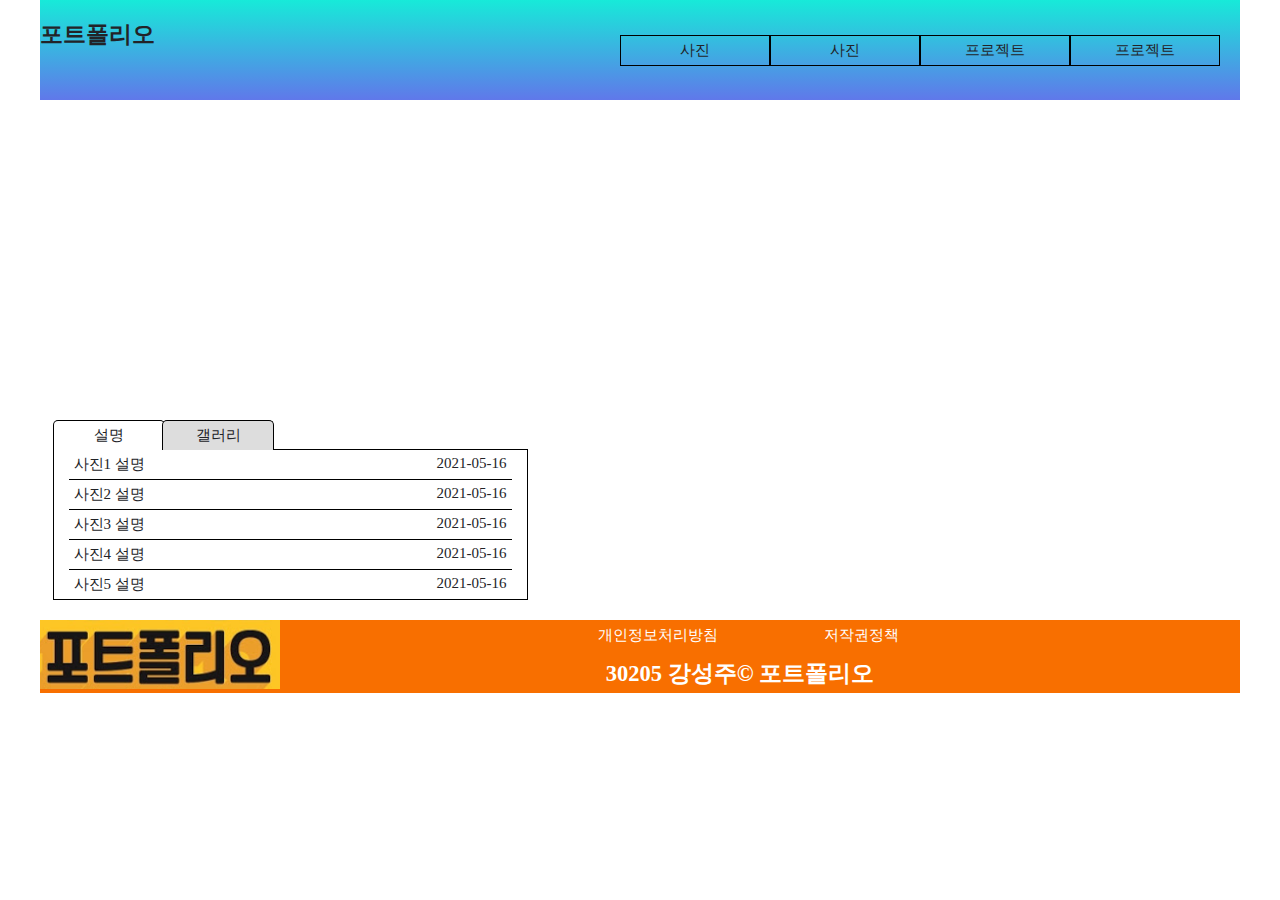
<file: index.html>
<!DOCTYPE html>
<html lang="ko">
<head>
    <meta charset="UTF-8">
    <title>포트폴리오</title>
    <link rel="stylesheet" href="css/style1.css">
</head>
<body>
    
    <div class="container">
        <header>
            <div class="header-logo">
                <a href="title"><h2>포트폴리오</h2></a>
            </div>
            <div class="navi">
                <ul class="menu">
                    <li>
                        <a href="#none">사진</a>
                        <div class="sub-menu">
                            <a href="/images/1.png">해운대빛축제</a>
                            <a href="/images/2.png">산업대학교</a>
                            <a href="/images/3.png">부여연꽃축제</a>
                        </div>
                    </li>
                    <li>
                        <a href="#none">사진</a>
                        <div class="sub-menu">
                            <a href="/images/4.png">대한투어</a>
                            <a href="/images/5.png">진주성</a>
                        </div>
                    </li>
                    <li>
                        <a href="#none">프로젝트</a>
                        <div class="sub-menu">
                            <a href="/PROJECT/jinjusung/jinjusung.html">진주성</a>
                            <a href="/PROJECT/30205/">해운대 빛축제</a>
                            <a href="/PROJECT/강성주- 산업대학교_학생용(본인이름)/">산업대학교</a>
                        </div>
                    </li>
                    <li>
                        <a href="#none">프로젝트</a>
                        <div class="sub-menu">
                            <a href="/PROJECT/부여연꽃축제/">부여연꽃축제</a>
                            <a href="/PROJECT/수험자 제공파일/">대한투어</a>
                            
                        </div>
                    </li>
                    
                </ul>
            </div>
        </header>
        <div class="slide">
            <div>
                <a href="#none"><img src="images/1.png" alt="slide1" ></a>
                <a href="#none"><img src="images/2.png" alt="slide2" ></a>
                <a href="#none"><img src="images/3.png" alt="slide3" ></a>
            </div>
        </div>
        <div class="items">
            <div class="news">
                <div class="tab-inner">
                    <div class="btn">
                        <a class="active" href="#none">설명</a>
                        <a href="#none">갤러리</a>
                    </div>
                    <div class="tabs">
                        <div class="tab1">
                            <a class = "open-modal open-modal-a" href="#none">사진1 설명<b>2021-05-16</b></a>
                            <a class = "open-modal open-modal-b" href="#none">사진2 설명<b>2021-05-16</b></a>
                            <a class = "open-modal open-modal-c" href="#none">사진3 설명<b>2021-05-16</b></a>
                            <a class = "open-modal open-modal-d" href="#none">사진4 설명<b>2021-05-16</b></a>
                            <a class = "open-modal open-modal-e" href="#none">사진5 설명<b>2021-05-16</b></a>
                        </div>
                        <div class="tab2">
                           
                                <a href="/images/4.png" target="_blank"><img src="images/4.png" alt="gallery1"></a>
                                <a href="/images/5.png" target="_blank"><img src="images/5.png" alt="gallery2"></a>
                                
                            
                        </div>
                    </div>
                </div>
            </div>
            <div class="banner">
                
            </div>
            <div class="shortcut">
           
            </div>
        </div>
        
        <footer>
            <div class="footer-logo">
                <a href="#none"><img src="images/sdfe.PNG" alt="footer logo"></a>
            </div>
            <div class="copyright">
              <div>
                   <ul>
                       <li><a href="#none"></a>개인정보처리방침</a></li>
                       <li><a href="#none"></a>저작권정책</a></li>
                  </ul>
              </div>
              <div><h2>30205 강성주&copy; 포트폴리오</h2>
              </div>
              </div>
        </footer>
    </div>
    
    <!-- Modal -->
    <div class="modal a">
        <div class="modal-content">
            <h2>사진1</h2>
            <p>
                *  해운대 빛축제<br><br> 
                *  메뉴를 왼쪽으로 배치하여 일직선으로 메뉴가 나오도록 하였습니다<br><br>
                * 옆에 북미및축제,전국빛축제,유럽빛축제 버너 사진을 클릭하면 자료가 나오는 사이트로 갈 수 있도록 링크를 걸었습니다<br><br>
                * 공지사항과 갤러리 탭을 따로 배치하여 보기 쉽도록 하였습니다
              
            </p>
            <a class="close-modal" href="#none">닫기</a>
        </div>
    </div>
    <div class="modal b">
        <div class="modal-content">
            <h2>사진2</h2>
            <p>
                * 메뉴를 일일히 나열하여 밑으로 세부메뉴가 나오도록 하였습니다<br><br> 
                * 맨아래에 famliy site등을 바꿀 수 있는 것을 구현했습니다<br><br>
                * 버너사진을 누르면 관련 사이트로 이동되도록 링크를 걸었습니다<br><br>
                
            </p>
            <a class="close-modal" href="#none">닫기</a>
        </div>
    </div>
    <div class="modal c">
        <div class="modal-content">
            <h2>사진3</h2>
            <p>
                * 메뉴를 상단에 있는 부여연꽃과 밀접하게다<br><br> 
                * 메뉴에 마우스 커서를 두면 일직선으로 메뉴가 나옵니다<br><br>
                * 페이스북,인스타그램,트위터 아이콘을 누르면 해당사이트로 이동합니다<br><br>
                
            </p>
            <a class="close-modal" href="#none">닫기</a>
        </div>
    </div>
    <div class="modal d">
        <div class="modal-content">
            <h2>사진4</h2>
            <p>
                * 메뉴는 세로메뉴로 구현하였습니다<br><br> 
                * 사진이 시간이 지나면 다른 사진을 자동으로 보여줍니다ㅈ<br><br>
                
            </p>
            <a class="close-modal" href="#none">닫기</a>
        </div>
    </div>
    <div class="modal e">
        <div class="modal-content">
            <h2>사진5</h2>
            <p>
                * 진주성을 소개하는 것을 만들었습니다<br><br> 
                * 이번에는 윗쪽에 가로 메뉴를 구현하지 않고 왼쪽에 세로메뉴를 구현하였습니다(미구현<br><br>
                * 진주성 옆에 p태그를 사용하여 설명문을 작성하였습니다.<br><br>
                * 포토갤러리 및 공지사항, Q&A를 만들어 클릭하면 팝업창이 뜨도록 하였습니다.
                
            </p>
            <a class="close-modal" href="#none">닫기</a>
        </div>
    </div>
   
    <!-- Modal -->
    
    <script src="js/jquery-1.12.4.js"></script>
    <script src="js/custom1.js"></script>
    
</body>
</html>
</file>
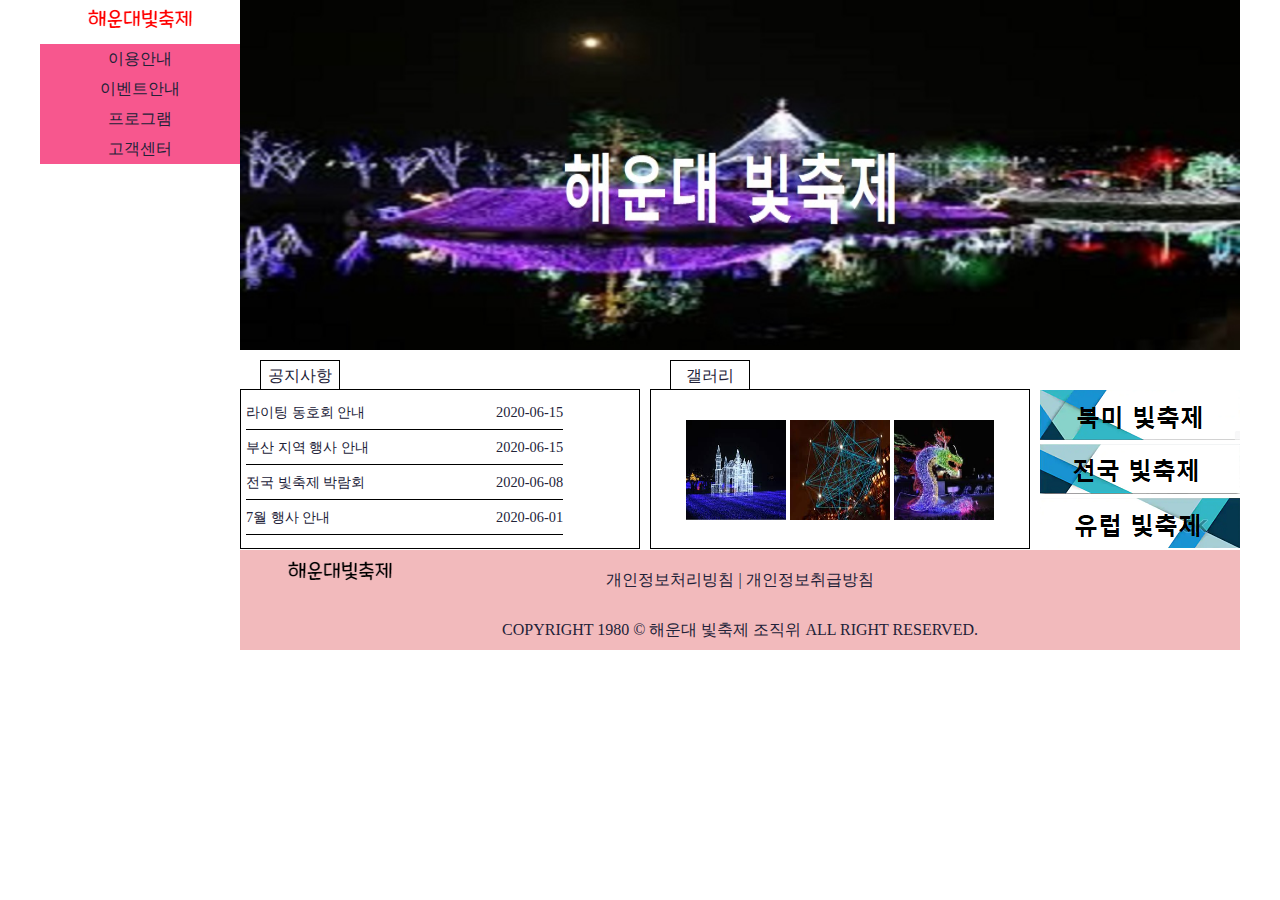
<file: PROJECT/30205/index.html>
<!DOCTYPE html>
<html lang="ko">

<head>
    <meta charset="UTF-8">
    <title>해운대 빛축제</title>
    <link rel="stylesheet" href="css/style.css">
</head>

<body>
    <div class="wrapper">
        <header>
            <div class="logo">
                <img src="images/logo.png" width="200" height="40">
            </div>
            <div class="menu">
                <ul>
                    <li><a href="#">이용안내</a>
                        <ul>
                            <li><a href="#">이용방법</a></li>
                            <li><a href="#">이용시간</a></li>
                            <li><a href="#">이용요금</a></li>
                        </ul>
                    </li>
                    <li><a href="#">이벤트안내</a>
                        <ul>
                            <li><a href="#">현장이벤트</a></li>
                            <li><a href="#">온라인이벤트</a></li>
                            <li><a href="#">이벤트예약</a></li>
                        </ul>
                    </li>
                    <li><a href="#">프로그램</a>
                        <ul>
                            <li><a href="#">프로그램안내</a></li>
                            <li><a href="#">온라인예약</a></li>
                            <li><a href="#">단체예약상담</a></li>
                        </ul>
                    </li>
                    <li><a href="#">고객센터</a>
                        <ul>
                            <li><a href="#">공지사항</a></li>
                            <li><a href="#">자주묻는질문</a></li>
                            <li><a href="#">자료실</a></li>
                        </ul>
                    </li>
                </ul>
            </div>
        </header>

        <div class="slide">
            <img src="images/slide1.jpg" width="1000" height="350">
            <img src="images/slide2.jpg" width="1000" height="350">
            <img src="images/slide3.jpg" width="1000" height="350">
        </div>
        <div class="contents">
            <div class="notice">
                <div class="tab">공지사항</div>
                <div class="box">
                    <ul>
                        <li><a href="javascript:openPop()">라이팅 동호회 안내</a></li>

                        <li>2020-06-15</li>
                    </ul>
                    <ul>
                        <li>부산 지역 행사 안내</li>
                        <li>2020-06-15</li>
                    </ul>
                    <ul>
                        <li>전국 빛축제 박람회</li>
                        <li>2020-06-08</li>
                    </ul>
                    <ul>
                        <li>7월 행사 안내</li>
                        <li>2020-06-01</li>
                    </ul>
                </div>
            </div>
            <div class="gallery">
                <div class="tab">갤러리</div>
                <div class="box">
                    <img src="images/g1.jpg" width="100" height="100">
                    <img src="images/g2.jpg" width="100" height="100">
                    <img src="images/g3.jpg" width="100" height="100">
                </div>
            </div>
            <div class="banner">
                <a  href = "https://m.blog.naver.com/chefjhkim/221118838828"><img src="images/banner1.png" width="200" height="50" ></a>
                <a href = "https://post.naver.com/viewer/postView.nhn?volumeNo=27182146&memberNo=44546307"><img src="images/banner2.png" width="200" height="50" ></a>
                <a href=  "https://m.blog.naver.com/PostView.naver?blogId=dmlight72&logNo=221322658059&proxyReferer=https%3A%2F%2Fwww.google.com%2F"><img src="images/banner3.png" width="200" height="50" ></a>
            </div>
        </div>
        <div id="pop">
            <div class="title">라이팅 동호회 정기모임</div>
            <p>
                빛예술을 사랑하는 라이팅 동호회 정기모임을 안내합니다.<br>
                동호회 회원여러분의 많은 관심과 참여 부탁드립니다.<br>
                일시 : 2020년 06월 28일<br>
                장소: 해운데 구청 2층 회의실
            </p>
            <p class="exit"><button onclick="closePop();">닫기</button></p>
        </div>
        <footer>
            <div class="logo">
                <img src="images/f-logo.png" width="200" height="40">
            </div>
            <div class="f-con">
                <div class="f-menu">
                    개인정보처리빙침 | 개인정보취급방침
                </div>
                <div class="copy">
                    COPYRIGHT 1980 &copy; 해운대 빛축제 조직위 ALL RIGHT RESERVED.
                </div>
            </div>
        </footer>
    </div>

    <script src="js/jquery-2.2.3.min.js"></script>
    <script src="js/script.js"></script>
</body>

</html>
</file>
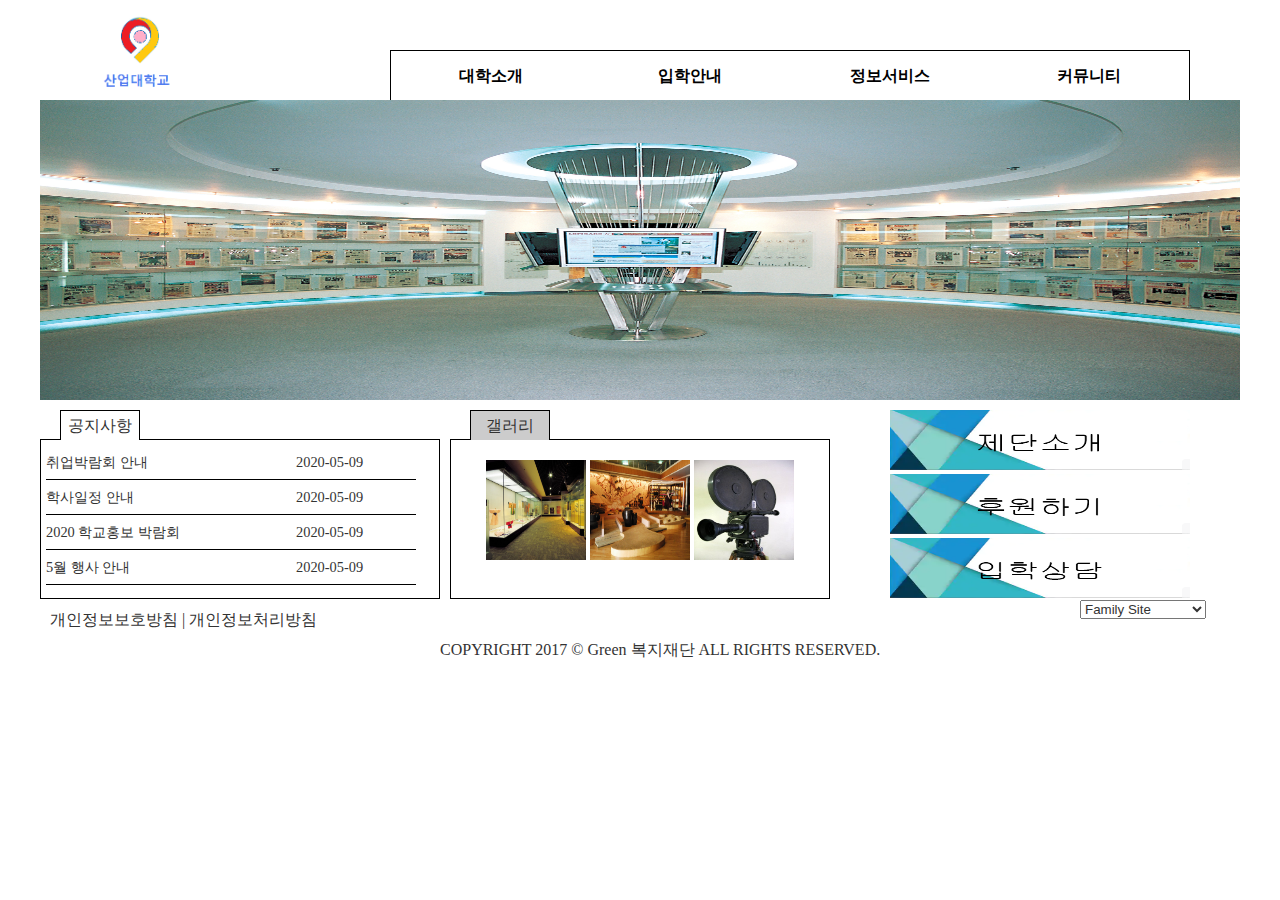
<file: PROJECT/강성주- 산업대학교_학생용(본인이름)/index.html>
<!DOCTYPE html>
<html lang="en">
<head>
    <meta charset="UTF-8">
    <meta name="viewport" content="width=device-width, initial-scale=1.0">
    <meta http-equiv="X-UA-Compatible" content="ie=edge">
    <title>산업대학교</title>
    <link rel="stylesheet" href="css/style.css">
</head>
<body>
    <div class="wrapper">
        <header>
            <div class="logo">
                <img src="images/logo1.png" alt="logo" width="100" height="100">
            </div>
            <div class="menu">
                <div class="main-menu">
                <ul>
                    <li><a href="#">대학소개</a></li>
                    <li><a href="#">입학안내</a></li>
                    <li><a href="#">정보서비스</a></li>
                    <li><a href="#">커뮤니티</a></li>
                </ul>
            </div>
            <div class="sub-menu">
                <div>
                    <ul>
                        <li>
                            <ul>
                                <li><a href="#">총장인사말</a></li>
                                <li><a href="#">학교소개</a></li>
                                <li><a href="#">홍보관</a></li>
                                <li><a href="#">캠퍼스안내</a></li>
                            </ul>
                        </li>
                        <li>
                            <ul>
                                <li><a href="#">수시모집</a></li>
                                <li><a href="#">정시모집</a></li>
                                <li><a href="#">편입학</a></li>
                                <li><a href="#">재외국인</a></li>
                            </ul>
                        </li>
                        <li>
                            <ul>
                                <li><a href="#">대학정보알림</a></li>
                                <li><a href="#">정보공개</a></li>
                                <li><a href="#">정보서비스안내</a></li>
                            </ul>
                        </li>
                        <li>
                            <ul>
                                <li><a href="#">공지사항</a></li>
                                <li><a href="#">참여게시판</a></li>
                                <li><a href="#">자료실</a></li>
                            </ul>
                        </li>
                    </ul>
                    </div>
                </div>
            </div>
        </header>
        <div class="slide">
            <img src="images/slideimg1.jpg" alt="slide" width="1200" height="300">
            <img src="images/slideimg2.jpg" alt="slide1" width="1200" height="300">
            <img src="images/slideimg3.jpg" alt="slide2" width="1200" height="300">
        </div>
        <div class="main">
            <div class="notice">
                <div class="tab">공지사항</div>
                <div class="box">
                    <ul>
                        <li><a href="javascript:openPop();">취업박람회 안내</a></li>
                        <li>2020-05-09</li>
                    </ul>
                    <ul>
                        <li>학사일정 안내</li>
                        <li>2020-05-09</li>
                    </ul>
                    <ul>
                        <li>2020 학교홍보 박람회</li>
                        <li>2020-05-09</li>
                    </ul>
                    <ul>
                        <li>5월 행사 안내</li>
                        <li>2020-05-09</li>
                </div>
            </div>
            <div class="gallery">
                <div class="tab">갤러리</div>
                <div class="box">
                    <img src="images/g1.jpg" alt="g1" width="100" height="100">
                    <img src="images/g2.jpg" alt="g2" width="100" height="100">
                    <img src="images/g3.jpg" alt="g3" width="100" height="100">
                </div>
            </div>
            <div class="links">
                <a href="https://beautifulfund.org/aboutus/"><img src="images/banner1.png" alt="banner" width="300" height="60"></a>
                <a href = "https://you.snu.ac.kr/related-website"><img src="images/banner2.png" alt="banner" width="300" height="60"></a>
                <a href="http://www.g-school.co.kr/lecture/lectureTeacherIntro.jsp?teacher_code=TAC20181030142058060&utm_source=google&utm_medium=cpc&utm_campaign=counsel&gclid=Cj0KCQjw7pKFBhDUARIsAFUoMDb70sNBWV4p_Ozol9hAWeI2qKqZ-eDhWoFXnmDmERhKA04FdoAG0fcaArxBEALw_wcB"><img src="images/banner3.png" alt="banner" width="300" height="60"></a>
            </div>
        </div>
        <div id="pop">
            <div class="title">취업박람회 안내</div>
            <p>꽃피는 5월에 2020년도 산업대학교 취업박람회 개최합니다. <br>
               재학생여러분과 현업에 있는 졸업생과의 만남의 자리도 준비될 예정입니다. 
               기대하셔도 좋습니다. <br>
               많은 관심과 방문 부탁드립니다.
            </p>
            <p class="exit"><button onclick="closePop();">닫기</button></p>
        </div>
        <footer>
            <div class="f-menu">
                <a href="#">개인정보보호방침 | 개인정보처리방침</a>
            </div>
            <div class="copy">
                COPYRIGHT 2017 &copy; Green 복지재단 ALL RIGHTS RESERVED.
            </div>
            <div class="family">
                <select>
                    <option value="">Family Site</option>
                    <option value="site1">산업대학교재단</option>
                    <option value="site2">한국대학연합회</option>
                    <option value="site3">대학장학지원재단</option>
                </select>
            </div>
        </footer>
    </div>
    <script src="js/jquery-2.2.3.min.js"></script>
    <script src="js/script.js"></script>
</body>
</html>
</file>
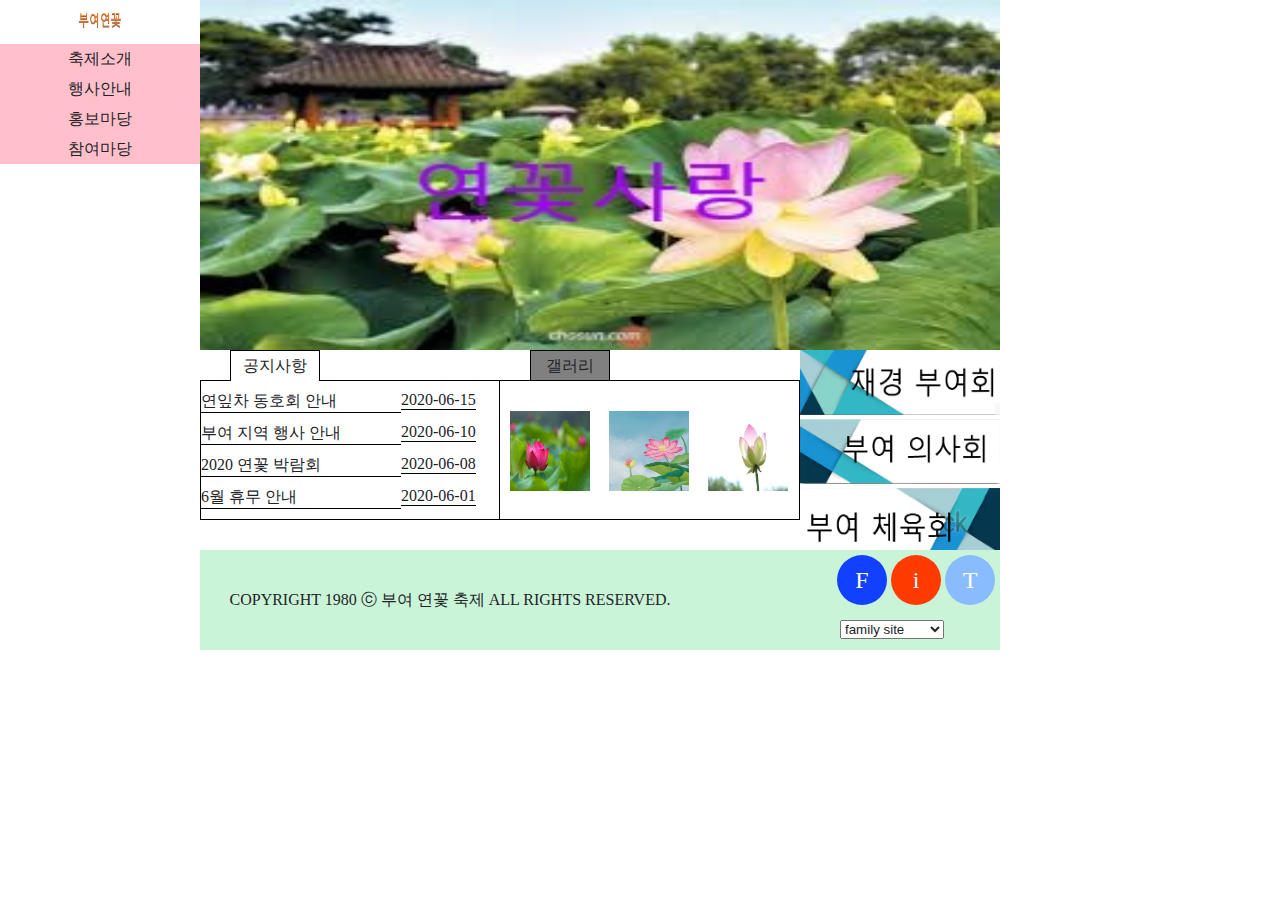
<file: PROJECT/부여연꽃축제/index.html>
<!DOCTYPE html>
<html lang="ko">

<head>
    <meta charset="UTF-8">
    <title>부여연꽃</title>
    <link rel="stylesheet" href="css/style.css">
</head>

<body>
    <div class="wrapper">
        <header>
            <div class="logo">
                <a href="#"><img src="images/logo.jpg" alt="logo" width="200" height="40"></a>
            </div>
            <div class="menu">
                <ul>
                    <li><a href="#">축제소개</a>
                        <ul>
                            <li><a href="#">초대의 글</a></li>
                            <li><a href="#">축제개요</a></li>
                            <li><a href="#">축제연혁</a></li>
                            <li><a href="#">오시는길</a></li>
                        </ul>
                    </li>
                    <li><a href="#">행사안내</a>
                        <ul>
                            <li><a href="#">셔틀버스안내</a></li>
                            <li><a href="#">행사안내</a></li>
                            <li><a href="#">행사일정</a></li>
                            <li><a href="#">소공연장</a></li>
                        </ul>
                    </li>
                    <li><a href="#">홍보마당</a>
                        <ul>
                            <li><a href="#">축제소식</a></li>
                            <li><a href="#">보도자료</a></li>
                            <li><a href="#">음식레시피</a></li>
                        </ul>
                    </li>
                    <li><a href="#">참여마당</a>
                        <ul>
                            <li><a href="#">첨거후기</a></li>
                            <li><a href="#">연꽃갤러리</a></li>
                            <li><a href="#">포토갤러리</a></li>
                        </ul>
                    </li>
                </ul>
            </div>
        </header>
        <div class="slide">
            <img src="images/slide1.jpg" alt="slide1">
                <img src="images/slide2.jpg" alt="slide2">
                <img src="images/slide3.jpg" alt="slide3">
        </div>
        <section>
            <div class="notice">
                <div class="tab1">
                    <div class="tab-news"><a href="#">공지사항</a></div>
                </div>
                <div class="news">
                    <ul>
                        <li><a href="javascript:openPop();">연잎차 동호회 안내</a></li>
                        <li><a href="#">2020-06-15</a></li>
                    </ul>
                    <ul>
                        <li><a href="#">부여 지역 행사 안내</a></li>
                        <li><a href="#">2020-06-10</a></li>
                    </ul>
                    <ul>
                        <li><a href="#">2020 연꽃 박람회</a></li>
                        <li><a href="#">2020-06-08</a></li>
                    </ul>
                    <ul>
                        <li><a href="#">6월 휴무 안내</a></li>
                        <li><a href="#">2020-06-01</a></li>
                    </ul>
                </div>
            </div>
            <div class="gallery">
                <div class="tab2">
                    <div class="tab-gallery"><a href="#">갤러리</a></div>
                </div>
                <div class="Gimg">
                    <a href="#"><img src="images/g1.jpg" alt="g1" width="80" height="80"></a>
                    <a href="#"><img src="images/g2.jpg" alt="g2" width="80" height="80"></a>
                    <a href="#"><img src="images/g3.jpg" alt="g3" width="80" height="80"></a>
                </div>
            </div>
            <div class="links">
                <a href="https://www.molit.go.kr/USR/NEWS/m_71/dtl.jsp?id=95078699"><img src="images/banner1.png" alt="b1" width="200" height="65"></a>
                <a href="https://www.cnbye.go.kr/"><img src="images/banner2.png" alt="b2" width="200" height="65"></a>
                <a href="http://buyeosports.co.kr/"><img src="images/banner3.png" alt="b3" width="200" height="65"></a>
            </div>
        </section>
        <div class="pop">
            연잎을 사랑하는 연잎차 동호회 정기모임을 안내합니다.<br> 동호회 회원여러분의 많은 관심과 참여 부탁드립니다.<br> 일시 : 2020년 6월 28일<br> 장소 : 부여시청 2층 회의실<br>
            <button class="exit" onclick="closePop();">닫기</button>
        </div>
        <footer>
            <div class="copy">COPYRIGHT 1980 ⓒ 부여 연꽃 축제 ALL RIGHTS RESERVED.</div>
            <div class="sns">
                <a href="https://m.facebook.com/?locale2=ko_KR" class="facebook">F</a>
                <a href="https://www.instagram.com/" class="instar">i</a>
                <a href="https://twitter.com/?lang=ko" class="twitter">T</a>
            </div>
            <div class="family">
                <select name="site">
                <option value="">family site</option>
                <option value="site1">로투스 클럽</option>
                <option value="site2">연잎차 동호회</option>
                <option value="site3">부여 사랑회</option>
            </select>
            </div>
        </footer>
    </div>

    <script src="js/jquery-2.2.3.min.js"></script>
    <script src="js/script.js"></script>
</body>

</html>
</file>
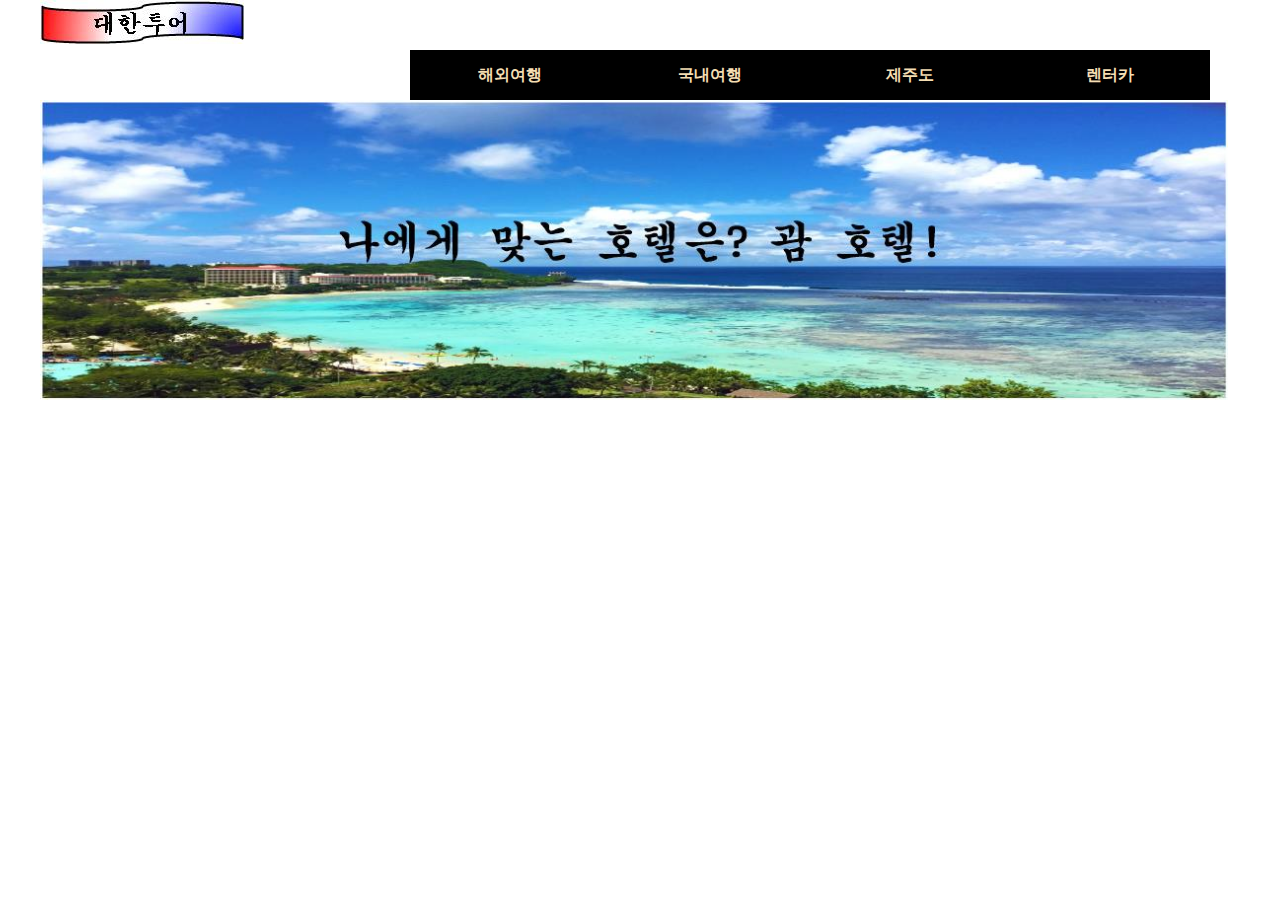
<file: PROJECT/수험자 제공파일/index.html>
<!DOCTYPE html>
<html lang="en">
<head>
    <meta charset="UTF-8">
    <meta http-equiv="X-UA-Compatible" content="IE=edge">
    <meta name="viewport" content="width=device-width, initial-scale=1.0">
    <link rel="stylesheet" href="css/style.css">
    <title>Document</title>
</head>
<body>
<div class="wrapper">
    <header>
        <div class="logo">
            <img alt="로고" src="image/logo.jpg">
        </div>

        <div class="menu">
            <div class="main-menu">
                <ul>
                    <li><a href="#">해외여행</a></li>
                    <li><a href="#">국내여행</a></li>
                    <li><a href="#">제주도</a></li>
                    <li><a href="#">렌터카</a></li>
                </ul>
            </div>
            <div class="sub-menu">
                <ul>
                    <li>
                        <ul>
                            <li><a href="#">동남아/대만</a></li>
                            <li><a href="#">중국/홍콩</a></li>
                            <li><a href="#">유럽/두바이</a></li>
                            <li><a href="#">미주/하와이</a></li>
                        </ul>
                    </li>

                    <li>
                        <ul>
                            <li><a href="#">서울/경기권</a></li>
                            <li><a href="#">충청권</a></li>
                            <li><a href="#">전라권</a></li>
                            <li><a href="#">경상/강원권</a></li>
                        </ul>
                    </li>

                    <li>
                        <ul>
                            <li><a href="#">버스여행</a></li>
                            <li><a href="#">자유여행</a></li>
                            <li><a href="#">호텔/펜션</a></li>
                        </ul>
                    </li>

                    <li>
                        <ul>
                            <li><a href="#">국내 렌터카</a></li>
                            <li><a href="#">국외 렌터카</a></li>
                        </ul>
                    </li>
                </ul>

            </div>
        </div>
    </header>
    <div class="slide">
        <img src="image/slide1.jpg" alt="s1">
        <img src="image/slide2.jpg" alt="s2">
        <img src="image/slide3.jpg" alt="s3">
        
    </div>

</div>

<script src="js/jquery-3.3.1.js"></script>
<script src="js/script.js"></script>
</body>
</html>
</file>
<file: css/style1.css>
@charset 'utf-8';

body {
    margin: 0;
    font-size: 15px;
    background-color: #fff;
    color: #222328;
}
.slide > div > a> img{
    width: 100%;
    height: 250px;
}
a {
    color: #222328;
    text-decoration: none;
}
.container {
    width: 1200px;
    margin: auto;
}

header {
    height: 100px;
    position: relative;
    z-index: 10;
    background: linear-gradient( #17ead9,#6078ea);
}
header > div {
    height: 100px;
}
.header-logo {
    width: 200px;
    float: left;
}
.navi {
    width: 600px;
    float: right;
    margin-right: 20px;
}

.slide {
    margin-bottom: 20px;
}
.slide > div {
    height: 300px;
}

.items {
    overflow: hidden;
}
.items > div {
    height: 200px;
    float: left;
    box-sizing: border-box;
}
.news {
    width: 500px;
}
.banner {
    width: 350px;
}
.shortcut {
    width: 350px;
}
/* Image & Text */
footer{
    background-color: rgb(248, 111, 0);
    color: #fff;
    overflow: hidden;
    text-align: center;
}
.header-logo, 
.footer-logo {
    float:left;
    /* margin-top: 30px; */
}
.footer > div{
    width: 1200px;
    float: left;
    box-sizing: border-box;
}
.footer-logo {
    width: 200px;
}
.copyright{
    width: 1000px;
    float: left;
}
.copyright  div {
    text-align: center;
    height: 20px;
    line-height: 30px;
}
.copyright > div > ul{
    display: inline;
}
.copyright ul li{
    display: inline-block;
    width: 200px;
}
/* Slide */
.slide {
    position: relative;
    width: 1200px;
    height: 300px;
}
.slide div {
    font-size: 0;
}
.slide div a {
    position: absolute;
    top: 0;
    left: 0;
    animation: slide 10s linear infinite;
    opacity: 0;
}
.slide div a:nth-child(1) {
    animation-delay: 0s;
}
.slide div a:nth-child(2) {
    animation-delay: 3.5s;
}
.slide div a:nth-child(3) {
    animation-delay: 7s;
}

@keyframes slide {
    0% {
        opacity: 0;
        visibility: hidden;
    }
    5% {
        opacity: 1;
    }
    35% {
        opacity: 1;
    }
    40% {
        opacity: 0;
    }
    100% {
        opacity: 0;
    }
}
/* Navigation */


/* Tab Menu */
.tab-inner {
    width: 95%;
    margin: auto;
}
.btn {}
.btn a {
    border: 1px solid #000;
    display: inline-block;
    width: 100px;
    text-align: center;
    padding: 5px;
    border-radius: 5px 5px 0 0;
    margin-right: -6px;
    border-bottom: none;
    margin-bottom: -1px;
    background-color: #ddd;
}
.btn a.active {
    background-color: #fff;
}
.tabs {}
.tab1 {
    border: 1px solid #000;
    padding: 0 15px;
}
.tab1 a {
    display: block;
    padding: 5px;
    border-bottom: 1px solid #000
}
.tab1 a:last-child {
    border-bottom: none;
}
.tab1 a b {
    float: right;
    font-weight: normal;
}
.tab2 {
    display: none;
    border: 1px solid #000;
    height: 169px;
    text-align: center;
    padding-top: 20px;
    box-sizing: border-box;
}
.tab2 img {
    width: 130px;
    height: 100px;
    object-fit: cover;
}

/* Banner & Shortcut */
.banner img,
.shortcut img {
    width: 95%;
}
.shortcut,
.banner {
    text-align: right;
}

/* Modal */
.modal {
    background-color: rgba(0, 0, 0, 0.19);
    position: absolute;
    top: 0;
    left: 0;
    width: 100%;
    height: 100%;
    z-index: 100;
    display: none;
}


.modal-content {
    width: 350px;
    background-color: #fff;
    position: absolute;
    top: 50%;
    left: 50%;
    transform: translate(-50%, -50%);
    padding: 20px;
    border-radius: 10px;
    box-shadow: 0 0 20px rgba(0, 0, 0, 0.13);
}
.close-modal {
    float: right;
    border: 1px solid #000;
    padding: 5px 10px;
}

.menu{
    list-style: none;
    padding: 0;
    padding-top: 20px;
}

.menu li{
    float: left;
    width: 25%;
    box-sizing: border-box;
    text-align: center;
}

.menu li > a{
    border: 1px solid black;
    display: block;
    padding: 5px;
}

.menu li:hover > a{
    background-color: #000;
    color: #fff;
}

.sub-menu{
    background-color: #fff;
    border: 1px solid #000;
    display: none;
}


.sub-menu a{

display: block;
padding: 5px;
transition: 0.5s;
}

.sub-menu a:hover{
    background-color: #000;
    color: #fff;
}
</file>
<file: PROJECT/30205/css/style.css>
@charset "utf-8";

* {
    margin: 0;
    padding: 0;
    box-sizing: border-box;
    text-decoration: none;
    list-style: none;
    color: #222238;
}

.wrapper {
    margin: 0 auto;
    width: 1200px;
    background-color: #ffffff;
}
header{
    width: 200px;
    height: 650px;
    float: left;
}

.menu{
    width: 200px;
    height: 30px;
}
.menu >ul >li{
    width: 100%;
    line-height: 30px;
    text-align: center;;
}
.menu > ul > li >a{
    display: block;
    background-color: #f7578e;
}
.menu > ul >li a:hover{
    background-color: #ef6dae;
}
.menu > ul > li >ul{
    display: none;
}
.menu >ul>li>ul>li>a{
    background-color: #f7c2d6;
    display: block;
}
.menu >ul>li>ul>li>a:hover{
        background-color: #f46ecd;
}
.slide{
    width: 1000px;
    height: 350px;
    position: relative;
    margin-left: 200px;
}

.slide > img{
    display: block;
    position: absolute;
    width: 1000px;
    height: 350px;
    opacity: 0;
    left: 0;
    top: 0;
}
.slide img:first-child{
    opacity: 1;
}

.contents{
    width: 100%;
    height: 200px;
}
.contents > div{
    padding-top: 10px;
    float: left;
}
.contents .notice{
    width: 400px;
}
.contents .gallery{
    width: 400px;
    padding: 10px 10px 0 10px;
}
.contents .tab{
    width: 80px;
    height: 30px;
    line-height: 30px;
    border: 1px solid black;
    border-bottom: 0;
    text-align: center;
    margin-left: 20px;
    z-index: 99;
    position: relative;
}
.contents .box{
    width: 100%;
    height: 160px;
    border: 1px solid black;
    margin-top: -1px;

}
.contents .notice ul li{
    float: left;
    height: 35px;
    line-height: 35px;
    border-bottom: 1px solid #000;
    font-size: 0.9em;
}
.contents .notice .box{
    padding: 5px;
}
.contents .notice ul li:first-child{
    width: 250px;
}
.contents .contents ul li:last-child{
    width: 120px;
}
.contents .gallery .box{
    text-align: center;
    padding-top: 30px;
}

.contents .banner{
    width: 200px;
    padding-top: 40px;
}
#pop{
    width: 400px;
    height: 400px;
    background-color: #fff;
    position: absolute;
    border: 1px solid black;
    z-index: 999;
    padding: 20px;
    transform:  translate(-50%,-50%);
left: 50%;
top: 50%;
display: none;

}
#pop p{
    font-style: 20px;
    padding: 20px;
}
.exit{
    position: fixed;
    right: 20px;
    bottom: 20px;
}
#pop .title{
    text-align: center;
    width: 100%;
    height: 50px;
    border-bottom: 1px solid #000;
    line-height: 50px;
    font-style: 20px;
    font-weight: bold;

}
footer{
    width: 1000px;
    height: 100px;
    margin-left: 200px;
    background-color: #f2babc;
    position: relative;
}

footer > div{
    float: left;
    line-height: 50px;
    text-align: center;
}
.f-con{
    position: absolute;
    top: 5px;
    text-align: center;
}
.f-menu{
    width: 1000px;
    height: 50px;
    cursor: pointer;
}
.copy{
    width: 1000px;
    height: 50px;
}
</file>
<file: PROJECT/강성주- 산업대학교_학생용(본인이름)/css/style.css>
@charset "utf-8";

* {
    margin: 0;
    padding: 0;
    box-sizing: border-box;
    list-style: none;
    text-decoration: none;
    color: #333;
    position: relative; 
    -ms-user-select: none; 
    -moz-user-select: -moz-none; 
    -webkit-user-select: none; 
    -khtml-user-select: none; 
    user-select:none;
}
.wrapper {
    width: 1200px;
    margin: 0 auto;
}
header {
    width: 100%;
    height: 100px;
    
}
header > div {
    float: left;
    height: 100px;
}
.logo {
    width: 200px;
    margin-left: 50px;
    
}
.menu {
    width: 800px;
    float: right;
    margin-right: 50px;
    padding-top: 50px;
    z-index: 999;
}
.main-menu {
    height: 50px;
    width: 800px;
    border-top: 1px solid #000;
    border-right: 1px solid #000;
    border-left: 1px solid #000;
}
.main-menu > a{
    border: 1px solid #000;
    display: block;
    padding: 5px;
}
.sub-menu {
    width: 1200px;
    background-color: black;
    height: 130px;
    margin-left: -350px;
    display: none;
}
.sub-menu div {
    float: right;
    width: 800px;
    margin-right: 50px;
    
}
.menu ul {
    margin: 0;
    padding: 0;
}
.main-menu ul li {
    width: 25%;
    height: 50px;
    float: left;
}
.main-menu ul li a {
    width: 100%;
    height: 50px;
    line-height: 50px;
    text-align: center;
    display: block;
    color: black;
    font-weight: bold;
}
.sub-menu ul li {
    width: 25%;
    height: 30px;
    float: left;
}
.sub-menu ul li ul li {
    width: 100%;
    height: 30px;
}
.sub-menu ul li ul li a {
    width: 100%;
    height: 30px;
    line-height: 30px;
    text-align: center;
    display: block;
    color: white;
}
.main-menu ul li a:hover {
    background-color: #000;
    color: #fff;
}
.sub-menu ul li ul li a:hover {
    background-color: #fff;
    color: #000;
}
.slide {
    width: 100%;
    height: 300px;
    z-index: -99;
    position: relative;
    overflow: hidden;
}
.slide > img {
    width: 1200px;
    height: 300px;
    position: absolute;
    left: -100%;
    top: 0;
}
.slide > img:first-child {
    left: 0;
}
.main {
    width: 100%;
    height: 200px;
    overflow: hidden;
}
.main > div {
    width: 400px;
    height: 200px;
    padding-top: 10px;
    float: left;
}
.main .gallery {
    width: 400px;
    padding: 10px 10px 0 10px;
}
.main .tab {
    width: 80px;
    height: 30px;
    border-top: 1px solid #000;
    border-right: 1px solid #000;
    border-left: 1px solid #000;
    border-bottom: 0;
    text-align: center;
    line-height: 30px;
    margin-left: 20px;
    z-index: 999;
    position: relative; 
    -ms-user-select: none; 
    -moz-user-select: -moz-none; 
    -webkit-user-select: none; 
    -khtml-user-select: none; 
    user-select:none;
    


}
.main .gallery .tab {
    background-color: #ccc;
    
}
.main .notice .tab {
    background-color: #fff;
}
.main .box {
    width: 100%;
    height: 160px;
    border: 1px solid #000;
    margin-top: -1px;
    position: relative; 
    -ms-user-select: none; 
    -webkit-user-select: none; 
    -khtml-user-select: none; 
    user-select:none;
}
.main .notice ul {
    list-style: none;
    margin: 0;
    padding: 0;
    font-size: 0.9em;
}
.main .notice ul li {
    float: left;
    height: 35px;
    line-height: 35px;
    border-bottom: 1px solid #000;
}
.main .notice .box {
    padding: 5px;
}
.main .notice ul li:first-child {
    width: 250px;
}
.main .notice ul li:last-child {
    width: 120px;
}
.main .gallery .box {
    text-align: center;
    padding-top: 20px;
}
.main .links {
    width: 300px;
    margin-left: 50px;
    cursor: pointer;
}
#pop {
    width: 400px;
    height: 400px;
    position: absolute;
    top: 50%;
    left: 50%;
    border: 1px solid #000;
    background-color: #fff;
    z-index: 999;
    padding: 20px;
    transform: translate(-50%, -50%);
    display: none;
}
#pop p {
    font-size: 20px;
    padding: 20px;
}
.exit {
    position: fixed;
    bottom: 20px;
    right: 20px;
}
#pop .title {
    padding-left: 20px;
    width: 100%;
    height: 50px;
    border-bottom: 1px solid #000;
    line-height: 50px;
    font-size: 20px;
    font-weight: bold;
}
footer {
    position: relative; 
    -ms-user-select: none; 
    -moz-user-select: -moz-none; 
    -webkit-user-select: none; 
    -khtml-user-select: none; 
    user-select:none;
    width: 100%;
    height: 100px;
    position: relative;
}
footer > div {
    float: left;
    height: 100px;
    padding-right: 10px;
}
footer .f-menu {
    width: 300px;
    margin: 10px 10px;
}
footer .copy {
    width:700px;
    position: absolute;
    left: 400px;
    line-height: 100px;
    
}
footer .family {
    width: 150px;
    position: absolute;
    right: 10px;
    
}
</file>
<file: PROJECT/부여연꽃축제/css/style.css>
* {
    margin: 0;
    padding: 0;
    box-sizing: border-box;
    list-style: none;
    text-decoration: none;
    color: #222328;
}

.wrapper {
    width: 1000px;
    position: relative;
}


/* 헤더 */

header {
    width: 200px;
    height: 650px;
    float: left;
}


/* 메뉴 */
.menu{
    width: 200px;
    height: 30px;
}
.menu >ul >li{
    width: 100%;
    line-height: 30px;
    text-align: center;;
}
.menu > ul > li >a{
    display: block;
    background-color: pink;
}
.menu > ul >li a:hover{
    background-color: hotpink;
}
.menu > ul > li >ul{
    display: none;
}
.menu >ul>li>ul>li>a{
    background-color: magenta;
    display: block;
}
.menu >ul>li>ul>li>a:hover{
        background-color: deeppink;
}

/* 슬라이드 */
.slide{
    width: 800px;
    height: 350px;
    position: relative;
    margin-left: 200px;
}

.slide  > img{
    display: block;
    position: absolute;
    width: 800px;
    height: 350px;
    opacity: 0;
    left: 0;
    top: 0;
}
.slide img:first-child{
    opacity: 1;
}


/* 콘텐츠 */

section {
    width: 800px;
    margin-left: 200px;
    display: flex;
}

section>div {
    height: 200px;
}


/* 공지사항 */

.notice {
    width: 300px;
    height: 200px;
}

.tab1 {
    width: 300px;
    float: left;
    height: 30px;
}

.tab-news {
    margin-left: 30px;
    width: 90px;
    text-align: center;
    line-height: 30px;
    border: 1px solid #000;
    border-bottom: 0;
    background-color: white;
}

.news {
    width: 300px;
    height: 140px;
    border: 1px solid black;
    margin-top: 30px;
}

.news>ul>li {
    float: left;
    margin-top: 10px;
    border-bottom: 1px solid black;
}

.news>ul>li:first-child {
    width: 200px;
}


/* 갤러리 */

.gallery {
    width: 300px;
}

.gallery img {
    margin: 30px 5px 10px 10px;
}

.Gimg {
    width: 100%;
    height: 140px;
    border: 1px solid #000;
    border-left: 0;
}

.tab2 {
    width: 300px;
    height: 30px;
}

.tab-gallery {
    width: 80px;
    line-height: 30px;
    text-align: center;
    background-color: gray;
    border: 1px solid #000;
    margin-left: 30px;
    border-bottom: 0
}


/* 팝업 */

.pop {
    width: 400px;
    height: 300px;
    background-color: white;
    border: 1px solid #000;
    position: absolute;
    top: 50%;
    left: 50%;
    transform: translate(-50%, -50%);
    display: none;
}

.exit {
    position: absolute;
    bottom: 20px;
    right: 20px;
    width: 80px;
    height: 30px
}


/* 푸터 */

footer {
    width: 800px;
    height: 100px;
    margin-left: 200px;
    background-color: #caf4d7;
    position: relative;
}

footer>div {
    float: left;
}

footer .copy {
    width: 500px;
    height: 100px;
    line-height: 100px;
    text-align: center;
}

footer .sns {
    width: 300px;
    text-align: right;
    padding-top: 5px;
    padding-right: 5px;
}

footer .sns a {
    width: 50px;
    height: 50px;
    border-radius: 50%;
    display: inline-block;
    text-align: center;
    line-height: 50px;
    font-size: 1.5em;
}

.facebook {
    background-color: #1240ff;
    color: #fff;
}

.instar {
    background-color: #ff3b00;
    color: #fff;
}

.twitter {
    background-color: #89bbff;
    color: #fff;
}

footer .family {
    width: 150px;
    position: absolute;
    right: 10px;
    top: 70px;
}
</file>
<file: PROJECT/수험자 제공파일/css/style.css>
*{
    margin: 0;
    padding: 0;
    text-decoration: none;
    list-style: none;
    box-sizing: border-box;
}
.wrapper{
    width: 1200px;
    margin:  0 auto;

}
header{
    width: 100%;
    height: 100px;
    display: flex;
}
header > div{
    float: left;
    height: 100px;
}
.logo{
    width: 200px;
}
.menu{
    margin-left: 170px;    
    width: 800px;
    height: 100px;
    top: 50px;
    z-index: 9999;
    position: relative;
}
.main-menu{
    height: 50px;
    width: 800px;
    background-color: #000;
}
.sub-menu{
    position: absolute;
    width: 800px;
    background-color: #000;
    height: 120px;
    display: none;
}
.main .sub-menu div{
    float: right;
    width: 800px;
}
.menu ul{
    margin: 0;
    padding: 0;
}
.main-menu ul li{
    width: 25%;
    height: 50px;
    float: left;
}
.main-menu ul li a{
    width: 100%;
    height: 50px;
    line-height: 50px;
    text-align: center;
    display: block;
    color: wheat;
    font-weight: bold;
}
.sub-menu ul li{
    width: 25%;
    height: 30px;
    float: left;
}
.sub-menu ul li ul li{
    width: 100%;
    height: 30px;
    text-align: center;
}
.sub-menu ul li ul li a{
    width: 100%;
    height: 30px;
    line-height: 30px;
    text-align: center;
    display: block;
    color: wheat;
    

}
.main-menu ul li a:hover{
    background-color: #000;
    color: whitesmoke;
}
.sub-menu ul li a:hover{
    background-color: wheat;
    color: #000;
}
.slide{
    width: 100%;
    height: 300px;
    position: relative;
    overflow: hidden;    
}
.slide > img{
    height: 300px;
    position: absolute;
    top: 300px;
    left: 0;
}
.slide > img:first-child{
    top: 0;
}
</file>
